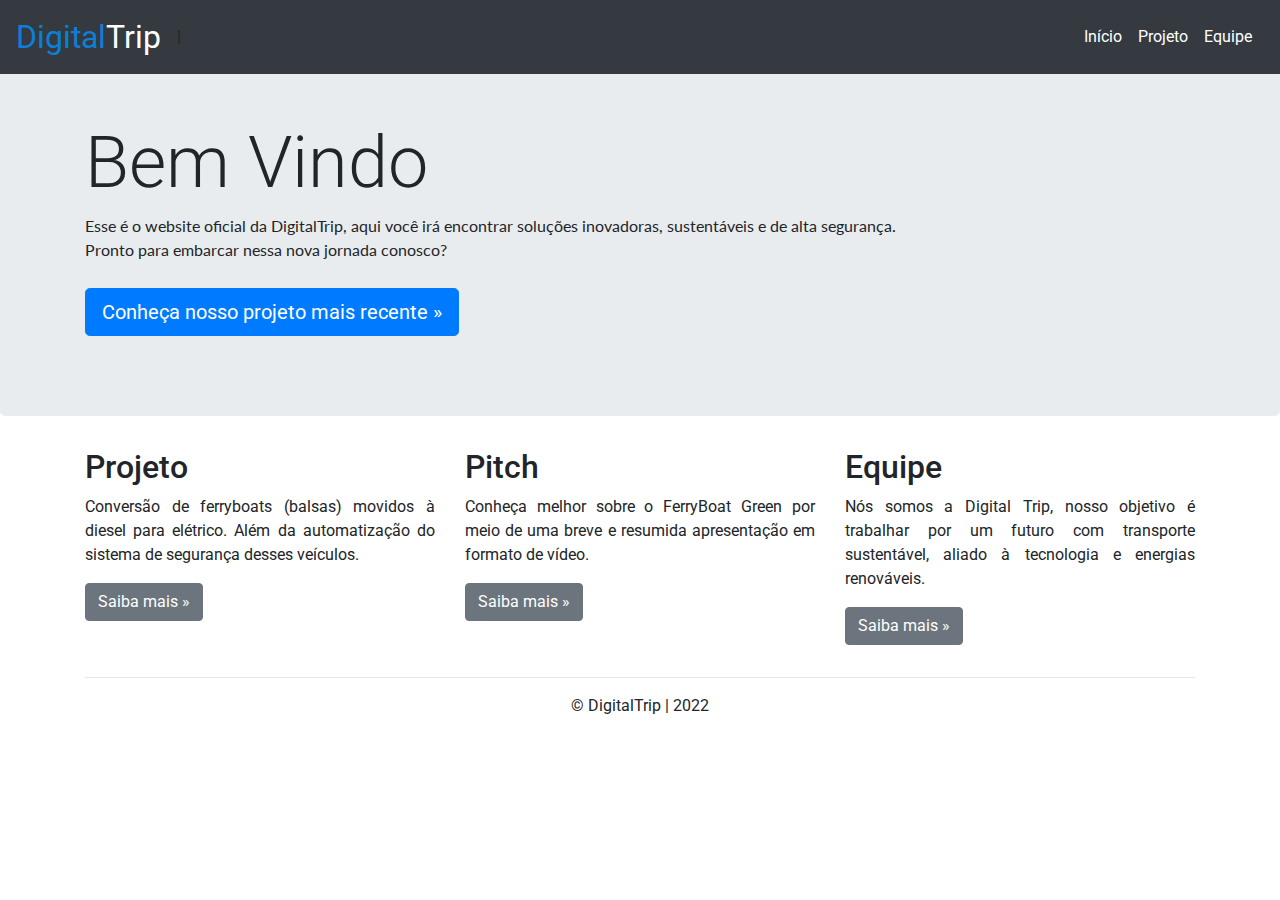
<file: index.html>
<!DOCTYPE html>
<html lang="en"><head><meta http-equiv="Content-Type" content="text/html; charset=UTF-8">
    
    <meta name="viewport" content="width=device-width, initial-scale=1, shrink-to-fit=no">
    <meta name="description" content="">
    <meta name="author" content="">
    <link rel="icon" href="./imagens/FavIcon.png">

    <title>DigitalTrip</title>
    <link href='https://fonts.googleapis.com/css?family=Roboto' rel='stylesheet' type='text/css'>
    <link rel="canonical" href="https://getbootstrap.com/docs/4.0/examples/jumbotron/">
    <link href='https://fonts.googleapis.com/css?family=Lato' rel='stylesheet' type='text/css'>
    <!-- Bootstrap core CSS -->
    <link href="./css/bootstrap.min.css" rel="stylesheet">

    <!-- Estilo do  CSS -->
    <link href="./css/jumbotron.css" rel="stylesheet">
  </head>

  <body style="font-family:Roboto;">
			<!-- barra de navegação -->
    <nav class="navbar navbar-expand-md navbar-dark fixed-top bg-dark">
      <a class="navbar-brand" href="#" style="font-size:2em;"><span style="color:#0d7fd6;">Digital</span>Trip</a>|
      <button class="navbar-toggler" type="button" data-toggle="collapse" data-target="#navbarsExampleDefault" aria-controls="navbarsExampleDefault" aria-expanded="false" aria-label="Toggle navigation">
        <span class="navbar-toggler-icon"></span>
      </button>


      <div class="collapse navbar-collapse" id="navbarsExampleDefault">
        <ul class="navbar-nav mr-auto" style="position:absolute; right:20px;">
          <li class="nav-item active" >
            <a class="nav-link" href="index.html" >Início <span class="sr-only">(current)</span></a>
          </li>

	   <li class="nav-item active">
            <a class="nav-link" href="projeto.html">Projeto <span class="sr-only">(current)</span></a>
          </li>

	   <li class="nav-item active">
            <a class="nav-link" href="equipe.html">Equipe <span class="sr-only">(current)</span></a>
          </li>
       </div>
          </li>
        </ul>
           </div>
    </nav>

    <main role="main">

      <!-- Parte do bem vindo-->
      <div class="jumbotron">
        <div class="container">
          <h1 class="display-3" style="font-family:Roboto;">Bem Vindo</h1>
          <p style="font-family:Lato;"; align="justify">Esse é o website oficial da DigitalTrip, aqui você irá encontrar soluções inovadoras, sustentáveis e de alta segurança. <br> Pronto para embarcar nessa nova jornada conosco?</p>
          <p><a class="btn btn-primary btn-lg" href="projeto.html" role="button" style="margin-top:10px;">Conheça nosso projeto mais recente »</a></p>
        </div>
      </div>

      <div class="container">
        <!-- parte de baixo -->
        <div class="row">
          <div class="col-md-4">
            <h2>Projeto</h2>
            <p align="justify" >Conversão de ferryboats (balsas) movidos à diesel para elétrico.
              Além da automatização do sistema de segurança desses veículos.
            </p>
            <p><a class="btn btn-secondary" href="projeto.html" role="button">Saiba mais »</a></p>
          </div>
          <div class="col-md-4">
            <h2>Pitch</h2>
            <p align="justify">Conheça melhor sobre o FerryBoat Green por meio de uma breve e resumida apresentação em formato de vídeo.
            </p>
            <p><a class="btn btn-secondary"  href="https://www.youtube.com/channel/UCZMa7gGlYgwm3vXtHxTu9Lg" role="button">Saiba mais  »</a></p>
          </div>
          <div class="col-md-4">
            <h2>Equipe</h2>
            <p align="justify">Nós somos a Digital Trip, nosso objetivo é trabalhar por um futuro com transporte sustentável, aliado à tecnologia e energias renováveis.</p>
            <p><a class="btn btn-secondary" href="equipe.html" role="button">Saiba mais  »</a></p>
          </div>
        </div>

        <hr>

      </div> <!-- /container -->

    </main>

    <footer class="container">
      <p align="center">© DigitalTrip | 2022</p>
    </footer>

    <!-- Bootstrap core JavaScript
    ================================================== -->
    <!-- Placed at the end of the document so the pages load faster -->
    <script src="./css/jquery-3.2.1.slim.min.js.download" integrity="sha384-KJ3o2DKtIkvYIK3UENzmM7KCkRr/rE9/Qpg6aAZGJwFDMVNA/GpGFF93hXpG5KkN" crossorigin="anonymous"></script>
    <script>window.jQuery || document.write('<script src="../../assets/js/vendor/jquery-slim.min.js"><\/script>')</script>
    <script src="./css/popper.min.js.download"></script>
    <script src="./css/bootstrap.min.js.download"></script>
  

</body>
</html>
</file>
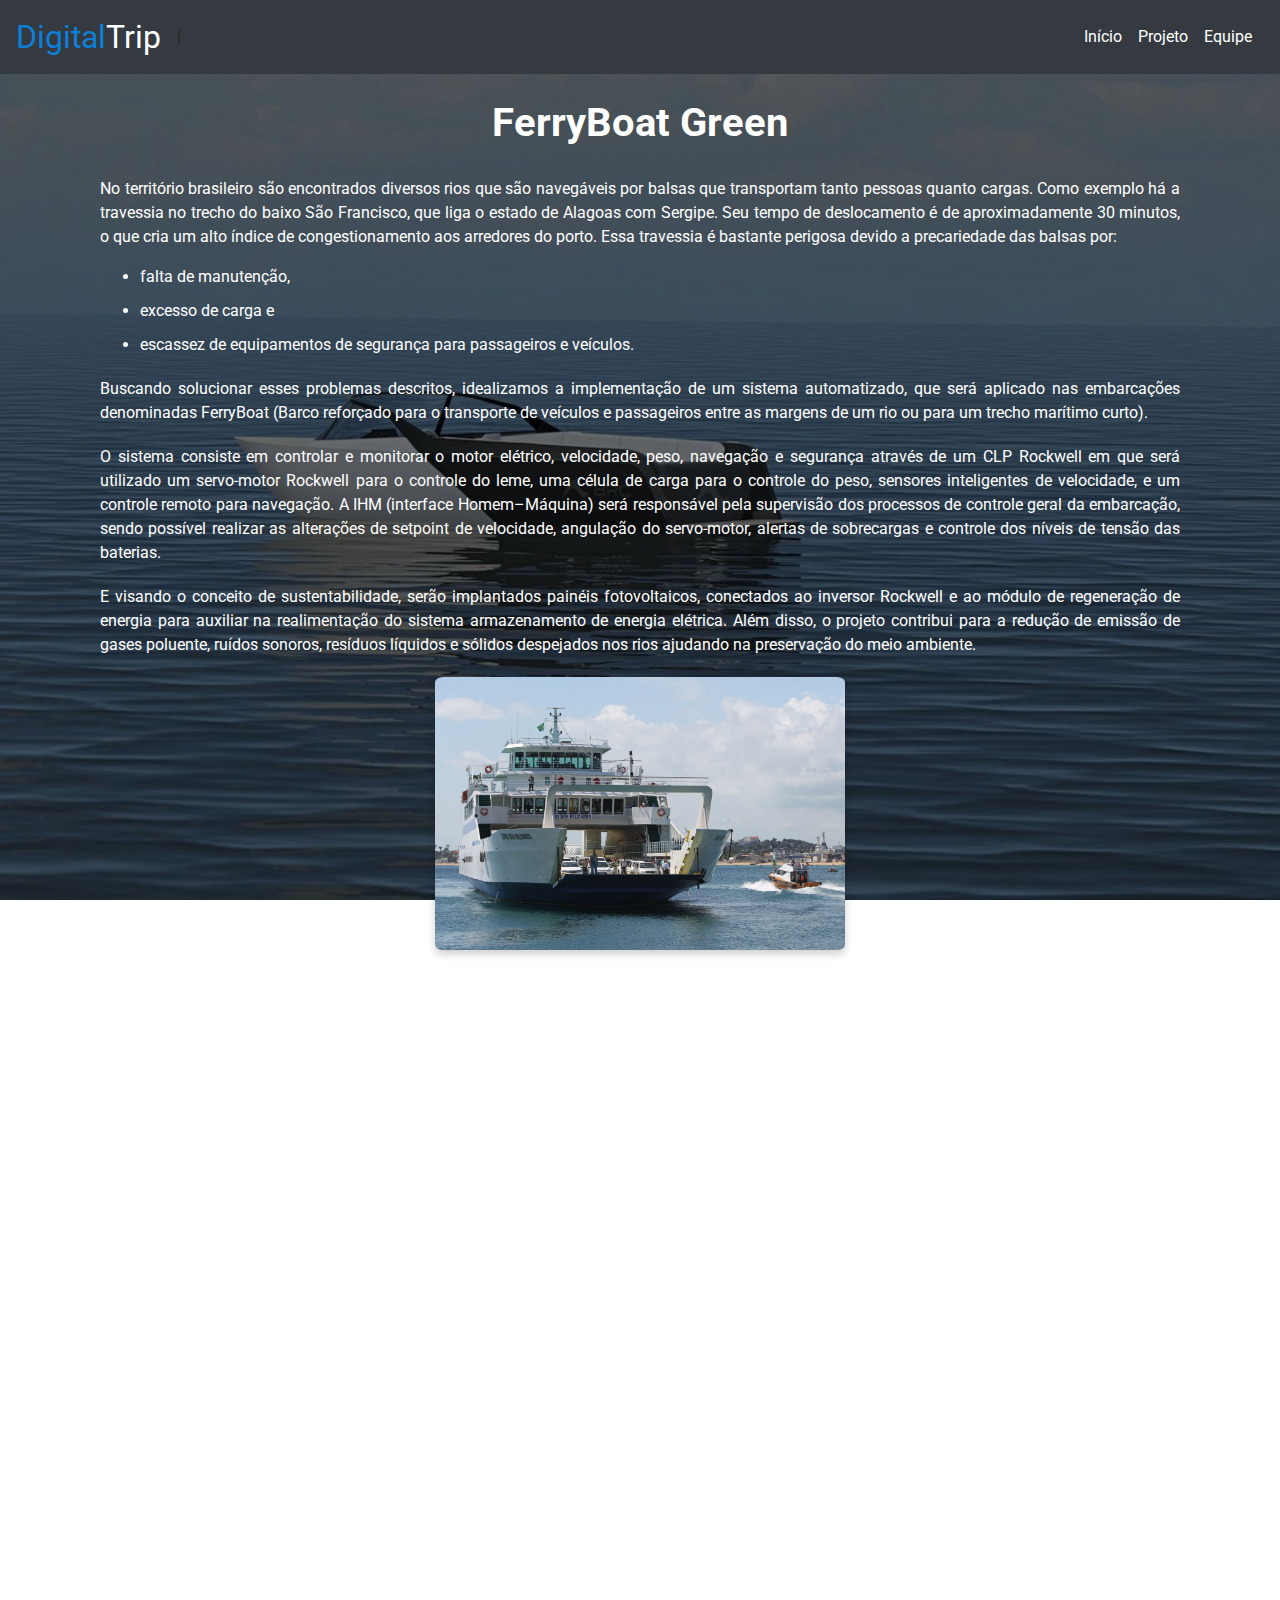
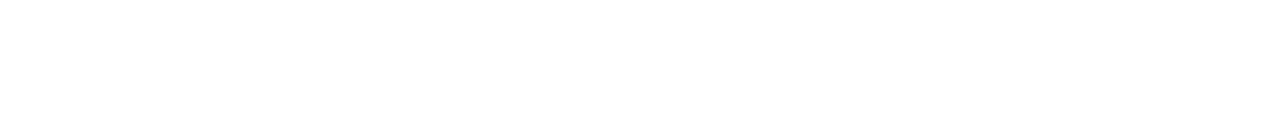
<file: projeto.html>
<!DOCTYPE html>
<html lang="pt-br">
<head>
    <meta charset="UTF-8">
    <meta name="viewport" content="width=device-width, initial-scale=1.0">
    <title>FerryBoat Green</title>
    <link rel="stylesheet" href="css/style.css">
    <link rel="canonical" href="https://getbootstrap.com/docs/4.0/examples/jumbotron/">
    <link rel="icon" href="./imagens/FavIcon.png">
    <!-- Bootstrap nucleo CSS -->
    <link href="./css/bootstrap.min.css" rel="stylesheet">
    <link href='https://fonts.googleapis.com/css?family=Roboto' rel='stylesheet' type='text/css'>
    <!-- Estilo do  CSS -->
    <link href="./css/jumbotron.css" rel="stylesheet">
</head>
<body style="overflow-y: hidden; font-family:Roboto;">
    <!--<body style="background-color:#F2F4F7;">-->
                <!-- barra de navegação -->
<nav class="navbar navbar-expand-md navbar-dark fixed-top bg-dark">
    <a class="navbar-brand" href="#" style="font-size:2em;"><span style="color:#0d7fd6;">Digital</span>Trip</a>|
    <button class="navbar-toggler" type="button" data-toggle="collapse" data-target="#navbarsExampleDefault" aria-controls="navbarsExampleDefault" aria-expanded="false" aria-label="Toggle navigation">
      <span class="navbar-toggler-icon"></span>
    </button>


    <div class="collapse navbar-collapse" id="navbarsExampleDefault">
      <ul class="navbar-nav mr-auto" style="position:absolute; right:20px;">
        <li class="nav-item active" >
          <a class="nav-link" href="index.html" >Início <span class="sr-only">(current)</span></a>
        </li>

     <li class="nav-item active">
          <a class="nav-link" href="projeto.html">Projeto <span class="sr-only">(current)</span></a>
        </li>

     <li class="nav-item active">
          <a class="nav-link" href="equipe.html">Equipe <span class="sr-only">(current)</span></a>
        </li>
     </div>
        </li>
      </ul>
         </div>
  </nav>
                <!--corpo do site-->
  <div id="bodycont" style=" color: white;
  background-image: url('imagens/bk.jpg'); 
  background-repeat:no-repeat;   
  background-attachment: fixed;
  background-position: center;
  background-size: cover;">

            <h1>FerryBoat Green</h1>

            <p>
                No território brasileiro são encontrados diversos rios que são navegáveis por balsas que transportam tanto pessoas quanto cargas. Como exemplo há a travessia no trecho do baixo São Francisco, que liga o estado de Alagoas com Sergipe. Seu tempo de deslocamento é de aproximadamente 30 minutos, o que cria um alto índice de congestionamento aos arredores do porto. Essa travessia é bastante perigosa devido a precariedade das balsas por: 
                <ul>
                    <li>falta de manutenção, </li> 
                    <li>excesso de carga e</li> 
                    <li>escassez de equipamentos de segurança para passageiros e veículos. </li>
                </ul>
            </p> 

            <p>
                Buscando solucionar esses problemas descritos, idealizamos a implementação de um sistema automatizado, que será aplicado nas embarcações denominadas FerryBoat (Barco reforçado para o transporte de veículos e passageiros entre as margens de um rio ou para um trecho marítimo curto). 
            </p>

            <p>
                O sistema consiste em controlar e monitorar o motor elétrico, velocidade, peso, navegação e segurança através de um CLP Rockwell em que será utilizado um servo-motor Rockwell para o controle do leme, uma célula de carga para o controle do peso, sensores inteligentes de velocidade, e um controle remoto para navegação. A IHM (interface Homem–Máquina) será responsável pela supervisão dos processos de controle geral da embarcação, sendo possível realizar as alterações de setpoint de velocidade, angulação do servo-motor, alertas de sobrecargas e controle dos níveis de tensão das baterias. 
            </p>

            <p>
                E visando o conceito de sustentabilidade, serão implantados painéis fotovoltaicos, conectados ao inversor Rockwell e ao módulo de regeneração de energia para auxiliar na realimentação do sistema armazenamento de energia elétrica. Além disso, o projeto contribui para a redução de emissão de gases poluente, ruídos sonoros, resíduos líquidos e sólidos despejados nos rios ajudando na preservação do meio ambiente.
            </p>

            <img src="./imagens/ImagemProjeto.jpg" class="center">

</div>
</div>
</body>
</html>
</file>
<file: css/jumbotron.css>
/* Move down content because we have a fixed navbar that is 3.5rem tall */
body {
  padding-top: 3.5rem;
}
</file>
<file: css/style.css>
@import url(https://fonts.googleapis.com/css?family=Roboto);
 
 /* Three columns side by side */
 .column {
    float: left;
    width: 25%;
    margin-bottom: 16px;
    padding: 0 8px;
  }
  
  /* Display the columns below each other instead of side by side on small screens */
  @media screen and (max-width: 650px) {
    .column {
      width: 100%;
      display: block;
    }
  }
  
  /* Add some shadows to create a card effect */
  .card {
    box-shadow: 0 4px 8px 0 rgba(0, 0, 0, 0.2);
  }
  
  /* Some left and right padding inside the container */
  .container {
    padding: 0 16px;
  }
  
  /* Clear floats */
  .container::after, .row::after {
    content: "";
    clear: both;
    display: table;
  }
  
  .title {
    color: grey;
  }
  
  .button {
    border: none;
    outline: 0;
    display: inline-block;
    padding: 8px;
    color: white;
    background-color: #000;
    text-align: center;
    cursor: pointer;
    width: 100%;
    margin-top: 100px;
  }
  
  .button:hover {
    background-color: #555;
  } 

  .borda {
        border-radius: 100%;
        margin-left:30%;

  }

  #bodycont{
    margin: 18px auto 0 auto;
    padding-bottom:60%;
    overflow:auto;
    width:100%;
    
  }

  #bodycont h1{
    text-align: center;
    font-weight:bold;
    padding-bottom: 10px;
    margin-top: 25px;
  }

  #bodycont p{
    margin-left: 100px;
    margin-top: 20px;
    margin-right: 100px;
    text-align: justify;
  }

  #bodycont li{
    margin-left: 100px;
    margin-top: 10px;
    margin-right: 100px;
    text-align: justify;
  }

  .center {
    display: block;
    margin-top: 20px;
    margin-bottom: 20px;
    margin-left: auto;
    margin-right: auto;
    width: 410px;
    height: 273px;
    border-radius: 2%;
    box-shadow: 0 4px 8px 0 rgba(0, 0, 0, 0.2);

  
  }
</file>
